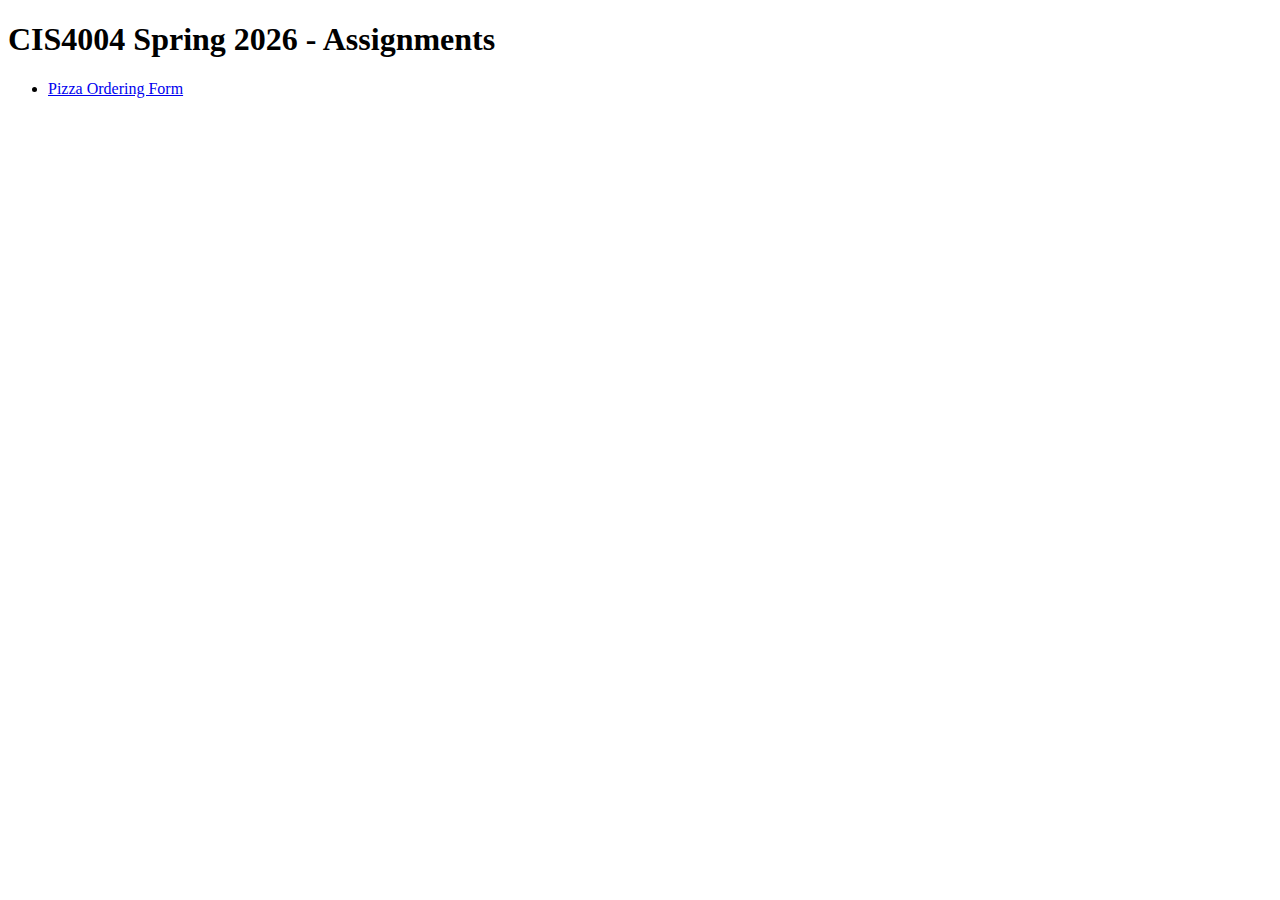
<file: index.html>
<!DOCTYPE html>
<html lang="en">
	<head>
		<title>index</title>
	</head>
<body>
<header>
	<h1>CIS4004 Spring 2026 - Assignments</h1>
	<ul>
		<li> <a href="PizzaOrderingForm.html">Pizza Ordering Form</a> </li>
	</ul>
</header>
</body>
</html>
</file>
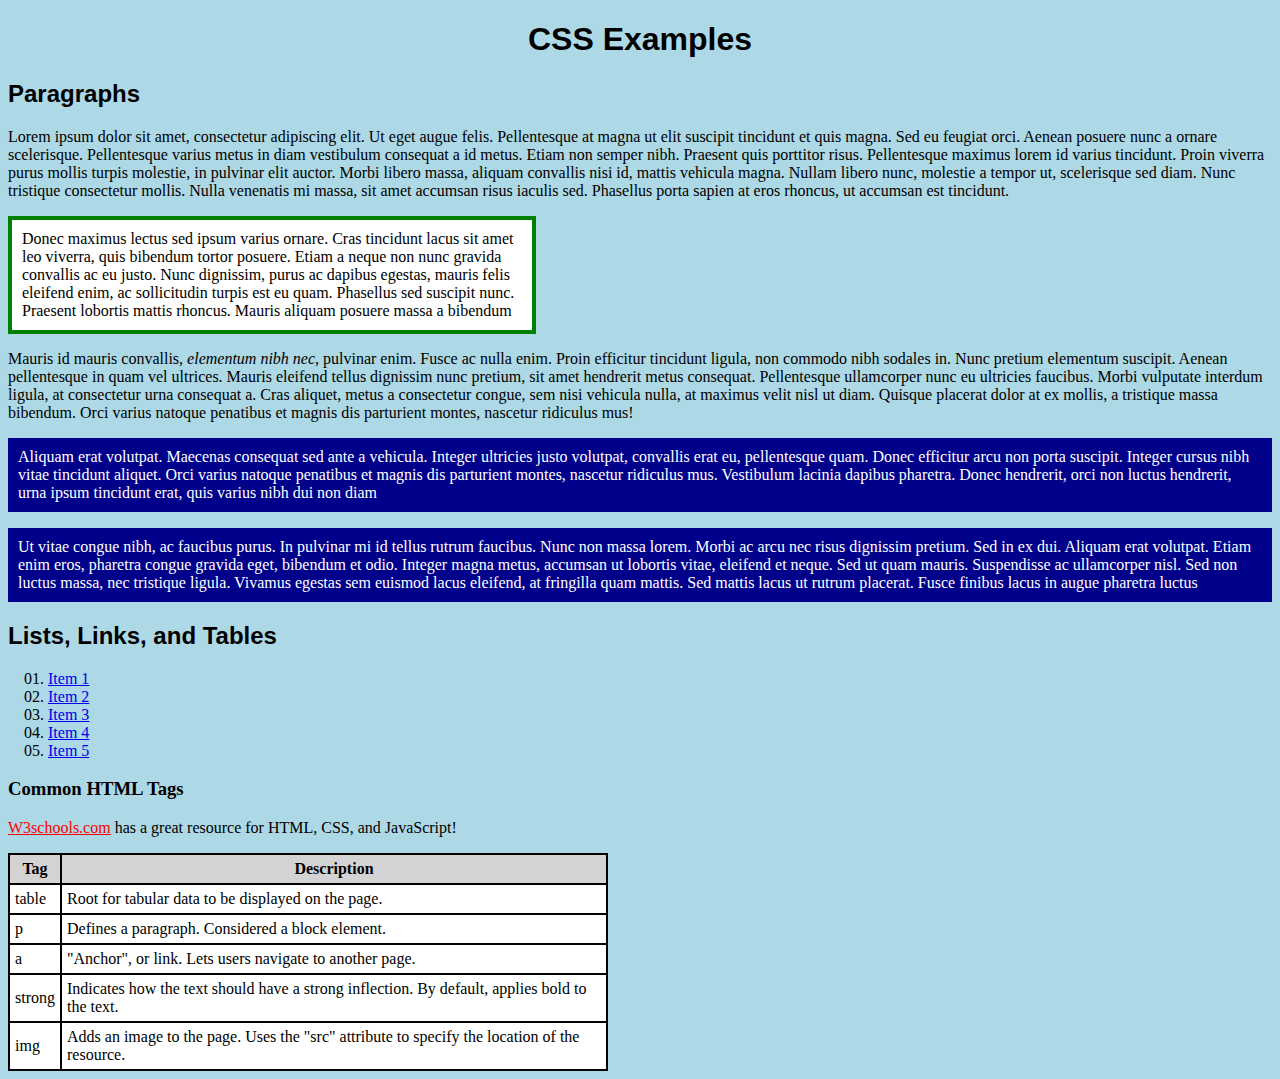
<file: 5_Jan27_notes.html>
<!DOCTYPE html>

<html lang="en">
	<head>
		<title>CSS Examples</title>
		<link rel="stylesheet" href="5_css1.css">
	</head>

	<body>
		<h1>CSS Examples</h1>
		
		<article>
		<h2>Paragraphs</h2>
			<section>
				<p>Lorem ipsum dolor sit amet, consectetur adipiscing elit. Ut eget augue felis. Pellentesque at magna ut elit suscipit tincidunt et quis magna. Sed eu feugiat orci. Aenean posuere nunc a ornare scelerisque. Pellentesque varius metus in diam vestibulum consequat a id metus. Etiam non semper nibh. Praesent quis porttitor risus. Pellentesque maximus lorem id varius tincidunt. Proin viverra purus mollis turpis molestie, in pulvinar elit auctor. Morbi libero massa, aliquam convallis nisi id, mattis vehicula magna. Nullam libero nunc, molestie a tempor ut, scelerisque sed diam. Nunc tristique consectetur mollis. Nulla venenatis mi massa, sit amet accumsan risus iaculis sed. Phasellus porta sapien at eros rhoncus, ut accumsan est tincidunt.</p>
				<p id="paragraph2">Donec maximus lectus sed ipsum varius ornare. Cras tincidunt lacus sit amet leo viverra, quis bibendum tortor posuere. Etiam a neque non nunc gravida convallis ac eu justo. Nunc dignissim, purus ac dapibus egestas, mauris felis eleifend enim, ac sollicitudin turpis est eu quam. Phasellus sed suscipit nunc. Praesent lobortis mattis rhoncus. Mauris aliquam posuere massa a bibendum</p>
			</section>
			<section>
				<p>Mauris id mauris convallis, <em>elementum nibh nec</em>, pulvinar enim. Fusce ac nulla enim. Proin efficitur tincidunt ligula, non commodo nibh sodales in. Nunc pretium elementum suscipit. Aenean pellentesque in quam vel ultrices. Mauris eleifend tellus dignissim nunc pretium, sit amet hendrerit metus consequat. Pellentesque ullamcorper nunc eu ultricies faucibus. Morbi vulputate interdum ligula, at consectetur urna consequat a. Cras aliquet, metus a consectetur congue, sem nisi vehicula nulla, at maximus velit nisl ut diam. Quisque placerat dolor at ex mollis, a tristique massa bibendum. Orci varius natoque penatibus et magnis dis parturient montes, nascetur ridiculus mus!</p>
				<p class="blue">Aliquam erat volutpat. Maecenas consequat sed ante a vehicula. Integer ultricies justo volutpat, convallis erat eu, pellentesque quam. Donec efficitur arcu non porta suscipit. Integer cursus nibh vitae tincidunt aliquet. Orci varius natoque penatibus et magnis dis parturient montes, nascetur ridiculus mus. Vestibulum lacinia dapibus pharetra. Donec hendrerit, orci non luctus hendrerit, urna ipsum tincidunt erat, quis varius nibh dui non diam</p>
				<p class="blue">Ut vitae congue nibh, ac faucibus purus. In pulvinar mi id tellus rutrum faucibus. Nunc non massa lorem. Morbi ac arcu nec risus dignissim pretium. Sed in ex dui. Aliquam erat volutpat. Etiam enim eros, pharetra congue gravida eget, bibendum et odio. Integer magna metus, accumsan ut lobortis vitae, eleifend et neque. Sed ut quam mauris. Suspendisse ac ullamcorper nisl. Sed non luctus massa, nec tristique ligula. Vivamus egestas sem euismod lacus eleifend, at fringilla quam mattis. Sed mattis lacus ut rutrum placerat. Fusce finibus lacus in augue pharetra luctus</p>
			</section>
		</article>
		
		<article>
			<h2>Lists, Links, and Tables</h2>
			<ol>
				<li><a href="#">Item 1</a></li>
				<li><a href="#">Item 2</a></li>
				<li><a href="#">Item 3</a></li>
				<li><a href="#">Item 4</a></li>
				<li><a href="#">Item 5</a></li>
			</ol>
			
			<section>
				<h3>Common HTML Tags</h3>
				
				<p><a href="http://www.w3schools.com" target="_blank">W3schools.com</a> has a great resource for HTML, CSS, and JavaScript!</p>
				
				<table>
					<tr>
						<th>Tag</th><th>Description</th>
					</tr>
					<tr>
						<td>table</td><td>Root for tabular data to be displayed on the page.</td>
					</tr>
					<tr>
						<td>p</td><td>Defines a paragraph.  Considered a block element.</td>
					</tr>
					<tr>
						<td>a</td><td>"Anchor", or link.  Lets users navigate to another page.</td>
					</tr>
					<tr>
						<td>strong</td><td>Indicates how the text should have a strong inflection.  By default, applies bold to the text.</td>
					</tr>
					<tr>
						<td>img</td><td>Adds an image to the page.  Uses the "src" attribute to specify the location of the resource.</td>
					</tr>
				</table>
			</section>
			
		</article>
	</body>
</html>
</file>
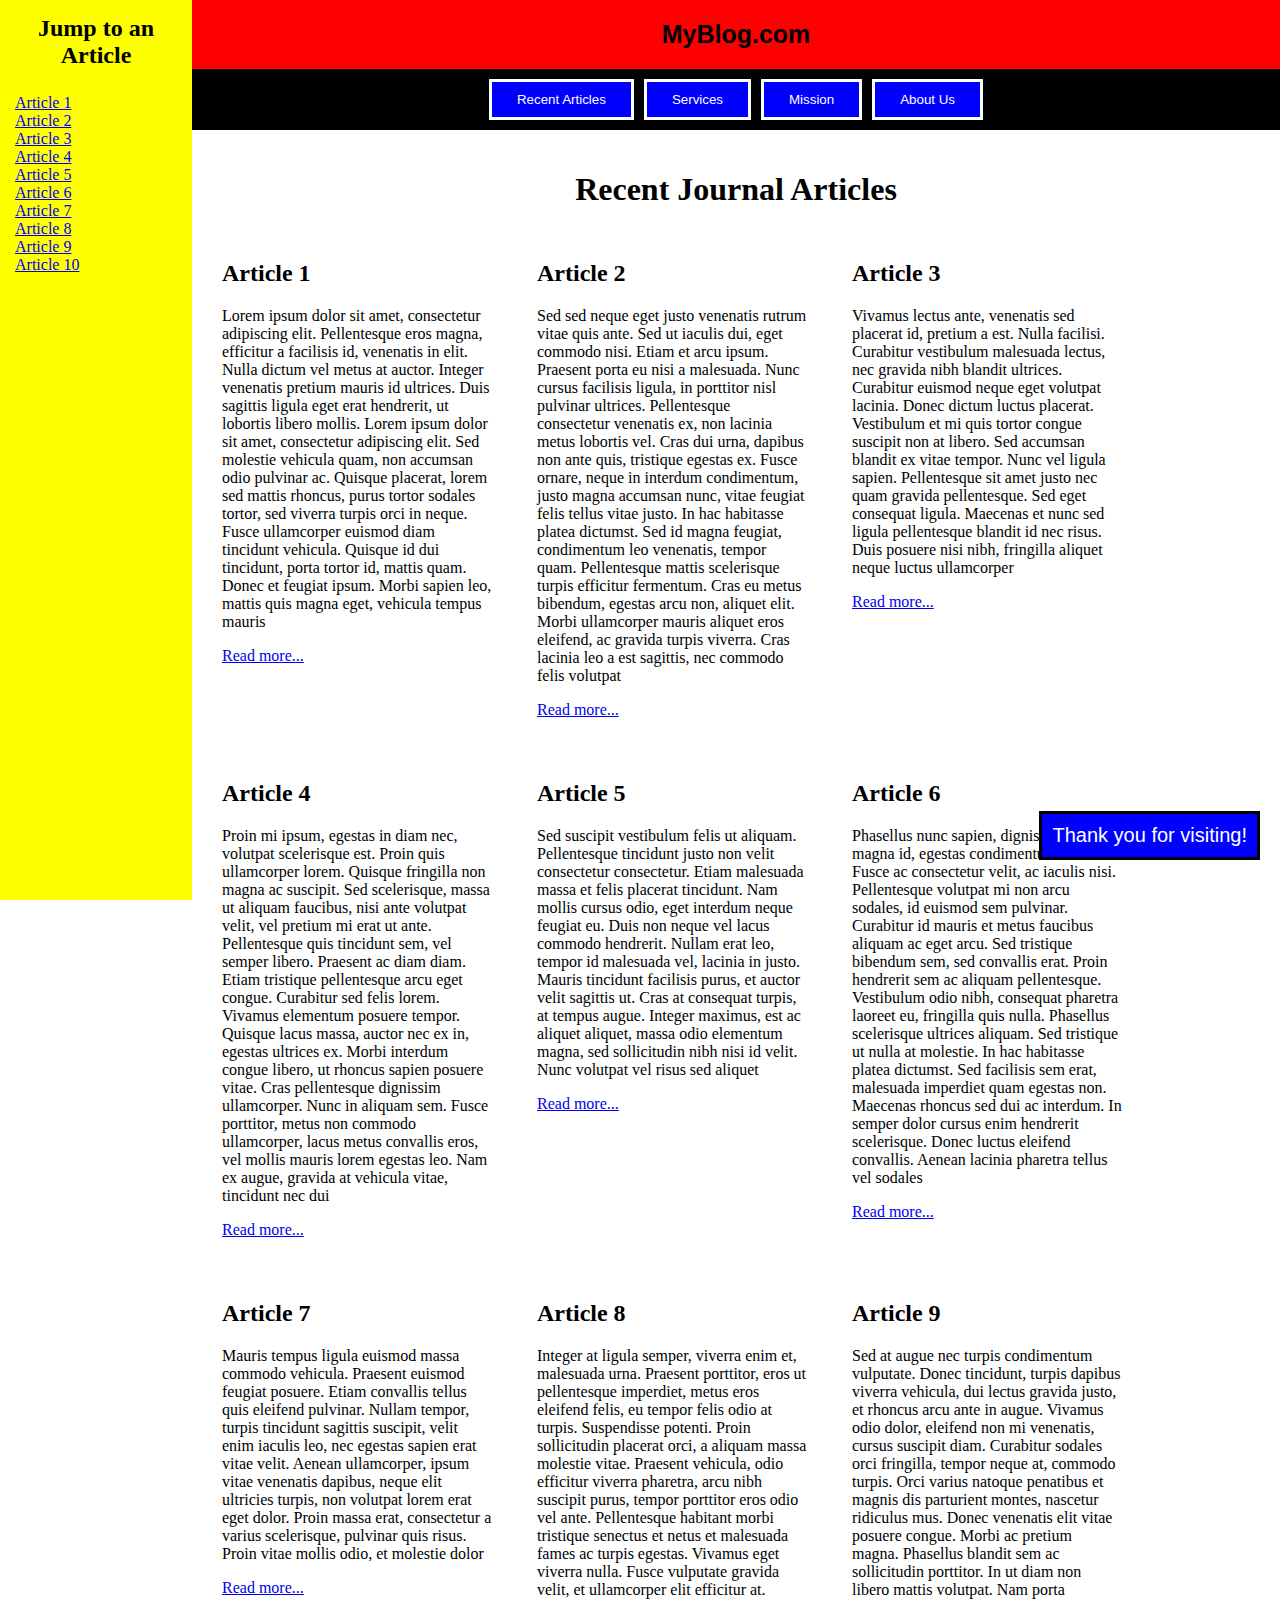
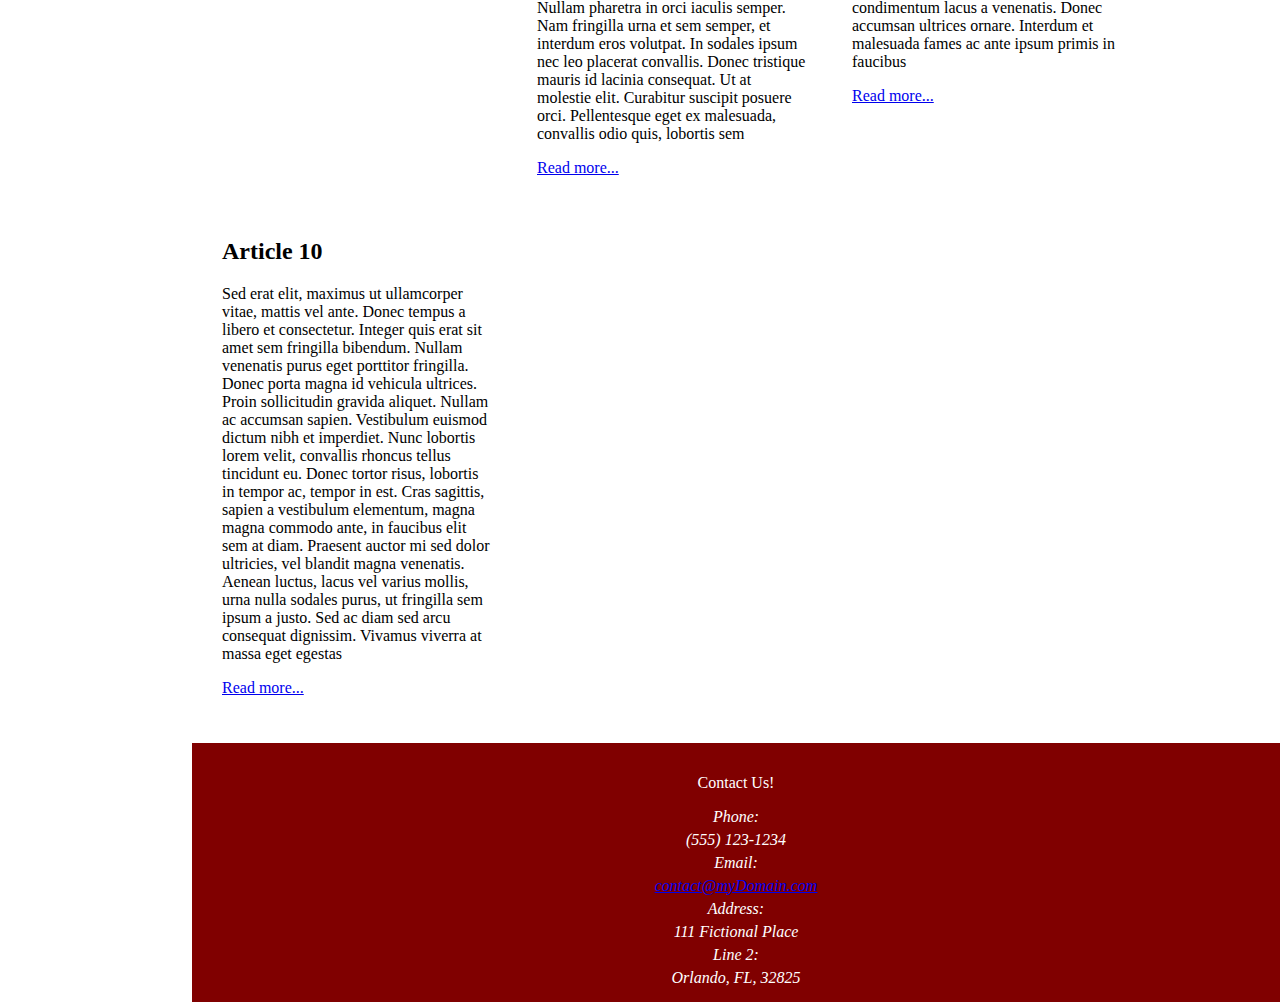
<file: html-3.html>
<!DOCTYPE html>
<html lang="en">
    <head>
        <link rel="stylesheet" href="css.css">
    </head>

    <body>
		<nav id="jumpMenu">
            <h2>Jump to an Article</h2>
            <a href="#a1">Article 1</a><br>
            <a href="#a2">Article 2</a><br>
            <a href="#a3">Article 3</a><br>
            <a href="#a4">Article 4</a><br>
            <a href="#a5">Article 5</a><br>
            <a href="#a6">Article 6</a><br>
            <a href="#a7">Article 7</a><br>
            <a href="#a8">Article 8</a><br>
            <a href="#a9">Article 9</a><br>
			<a href="#a10">Article 10</a>
        </nav>
		
        <main>		
		
			<header>
				<p>MyBlog.com</p>
				<nav>
					<button href="recent.html">Recent Articles</button>
					<button href="services.html">Services</button>
					<button href="mission.html">Mission</button>
					<button href="about.html">About Us</button>
				</nav>
			</header>
            
            <h1>Recent Journal Articles</h1>

            <div id="container">
                <article id="a1">
                    <h2>Article 1</h2>
                    <p>Lorem ipsum dolor sit amet, consectetur adipiscing elit. Pellentesque eros magna, efficitur a facilisis id, venenatis in elit. Nulla dictum vel metus at auctor. Integer venenatis pretium mauris id ultrices. Duis sagittis ligula eget erat hendrerit, ut lobortis libero mollis. Lorem ipsum dolor sit amet, consectetur adipiscing elit. Sed molestie vehicula quam, non accumsan odio pulvinar ac. Quisque placerat, lorem sed mattis rhoncus, purus tortor sodales tortor, sed viverra turpis orci in neque. Fusce ullamcorper euismod diam tincidunt vehicula. Quisque id dui tincidunt, porta tortor id, mattis quam. Donec et feugiat ipsum. Morbi sapien leo, mattis quis magna eget, vehicula tempus mauris</p>
                    <p><a href="#">Read more...</a></p>
                </article>

                <article id="a2">
                    <h2>Article 2</h2>
                    <p>Sed sed neque eget justo venenatis rutrum vitae quis ante. Sed ut iaculis dui, eget commodo nisi. Etiam et arcu ipsum. Praesent porta eu nisi a malesuada. Nunc cursus facilisis ligula, in porttitor nisl pulvinar ultrices. Pellentesque consectetur venenatis ex, non lacinia metus lobortis vel. Cras dui urna, dapibus non ante quis, tristique egestas ex. Fusce ornare, neque in interdum condimentum, justo magna accumsan nunc, vitae feugiat felis tellus vitae justo. In hac habitasse platea dictumst. Sed id magna feugiat, condimentum leo venenatis, tempor quam. Pellentesque mattis scelerisque turpis efficitur fermentum. Cras eu metus bibendum, egestas arcu non, aliquet elit. Morbi ullamcorper mauris aliquet eros eleifend, ac gravida turpis viverra. Cras lacinia leo a est sagittis, nec commodo felis volutpat</p>
                    <p><a href="#">Read more...</a></p>
                </article>

                <article id="a3">
                    <h2>Article 3</h2>
                    <p>Vivamus lectus ante, venenatis sed placerat id, pretium a est. Nulla facilisi. Curabitur vestibulum malesuada lectus, nec gravida nibh blandit ultrices. Curabitur euismod neque eget volutpat lacinia. Donec dictum luctus placerat. Vestibulum et mi quis tortor congue suscipit non at libero. Sed accumsan blandit ex vitae tempor. Nunc vel ligula sapien. Pellentesque sit amet justo nec quam gravida pellentesque. Sed eget consequat ligula. Maecenas et nunc sed ligula pellentesque blandit id nec risus. Duis posuere nisi nibh, fringilla aliquet neque luctus ullamcorper</p>
                    <p><a href="#">Read more...</a></p>
                </article>

                <article id="a4">
                    <h2>Article 4</h2>
                    <p>Proin mi ipsum, egestas in diam nec, volutpat scelerisque est. Proin quis ullamcorper lorem. Quisque fringilla non magna ac suscipit. Sed scelerisque, massa ut aliquam faucibus, nisi ante volutpat velit, vel pretium mi erat ut ante. Pellentesque quis tincidunt sem, vel semper libero. Praesent ac diam diam. Etiam tristique pellentesque arcu eget congue. Curabitur sed felis lorem. Vivamus elementum posuere tempor. Quisque lacus massa, auctor nec ex in, egestas ultrices ex. Morbi interdum congue libero, ut rhoncus sapien posuere vitae. Cras pellentesque dignissim ullamcorper. Nunc in aliquam sem. Fusce porttitor, metus non commodo ullamcorper, lacus metus convallis eros, vel mollis mauris lorem egestas leo. Nam ex augue, gravida at vehicula vitae, tincidunt nec dui</p>
                    <p><a href="#">Read more...</a></p>
                </article>

                <article id="a5">
                    <h2>Article 5</h2>
                    <p>Sed suscipit vestibulum felis ut aliquam. Pellentesque tincidunt justo non velit consectetur consectetur. Etiam malesuada massa et felis placerat tincidunt. Nam mollis cursus odio, eget interdum neque feugiat eu. Duis non neque vel lacus commodo hendrerit. Nullam erat leo, tempor id malesuada vel, lacinia in justo. Mauris tincidunt facilisis purus, et auctor velit sagittis ut. Cras at consequat turpis, at tempus augue. Integer maximus, est ac aliquet aliquet, massa odio elementum magna, sed sollicitudin nibh nisi id velit. Nunc volutpat vel risus sed aliquet</p>
                    <p><a href="#">Read more...</a></p>
                </article>

                <article id="a6">
                    <h2>Article 6</h2>
                    <p>Phasellus nunc sapien, dignissim in magna id, egestas condimentum erat. Fusce ac consectetur velit, ac iaculis nisi. Pellentesque volutpat mi non arcu sodales, id euismod sem pulvinar. Curabitur id mauris et metus faucibus aliquam ac eget arcu. Sed tristique bibendum sem, sed convallis erat. Proin hendrerit sem ac aliquam pellentesque. Vestibulum odio nibh, consequat pharetra laoreet eu, fringilla quis nulla. Phasellus scelerisque ultrices aliquam. Sed tristique ut nulla at molestie. In hac habitasse platea dictumst. Sed facilisis sem erat, malesuada imperdiet quam egestas non. Maecenas rhoncus sed dui ac interdum. In semper dolor cursus enim hendrerit scelerisque. Donec luctus eleifend convallis. Aenean lacinia pharetra tellus vel sodales</p>
                    <p><a href="#">Read more...</a></p>
                </article>

                <article id="a7">
                    <h2>Article 7</h2>
                    <p>Mauris tempus ligula euismod massa commodo vehicula. Praesent euismod feugiat posuere. Etiam convallis tellus quis eleifend pulvinar. Nullam tempor, turpis tincidunt sagittis suscipit, velit enim iaculis leo, nec egestas sapien erat vitae velit. Aenean ullamcorper, ipsum vitae venenatis dapibus, neque elit ultricies turpis, non volutpat lorem erat eget dolor. Proin massa erat, consectetur a varius scelerisque, pulvinar quis risus. Proin vitae mollis odio, et molestie dolor</p>
                    <p><a href="#">Read more...</a></p>
                </article>

                <article id="a8">
                    <h2>Article 8</h2>
                    <p>Integer at ligula semper, viverra enim et, malesuada urna. Praesent porttitor, eros ut pellentesque imperdiet, metus eros eleifend felis, eu tempor felis odio at turpis. Suspendisse potenti. Proin sollicitudin placerat orci, a aliquam massa molestie vitae. Praesent vehicula, odio efficitur viverra pharetra, arcu nibh suscipit purus, tempor porttitor eros odio vel ante. Pellentesque habitant morbi tristique senectus et netus et malesuada fames ac turpis egestas. Vivamus eget viverra nulla. Fusce vulputate gravida velit, et ullamcorper elit efficitur at. Nullam pharetra in orci iaculis semper. Nam fringilla urna et sem semper, et interdum eros volutpat. In sodales ipsum nec leo placerat convallis. Donec tristique mauris id lacinia consequat. Ut at molestie elit. Curabitur suscipit posuere orci. Pellentesque eget ex malesuada, convallis odio quis, lobortis sem</p>
                    <p><a href="#">Read more...</a></p>
                </article>

                <article id="a9">
                    <h2>Article 9</h2>
                    <p>Sed at augue nec turpis condimentum vulputate. Donec tincidunt, turpis dapibus viverra vehicula, dui lectus gravida justo, et rhoncus arcu ante in augue. Vivamus odio dolor, eleifend non mi venenatis, cursus suscipit diam. Curabitur sodales orci fringilla, tempor neque at, commodo turpis. Orci varius natoque penatibus et magnis dis parturient montes, nascetur ridiculus mus. Donec venenatis elit vitae posuere congue. Morbi ac pretium magna. Phasellus blandit sem ac sollicitudin porttitor. In ut diam non libero mattis volutpat. Nam porta condimentum lacus a venenatis. Donec accumsan ultrices ornare. Interdum et malesuada fames ac ante ipsum primis in faucibus</p>
                    <p><a href="#">Read more...</a></p>
                </article>

                <article id="a10">
                    <h2>Article 10</h2>
                    <p>Sed erat elit, maximus ut ullamcorper vitae, mattis vel ante. Donec tempus a libero et consectetur. Integer quis erat sit amet sem fringilla bibendum. Nullam venenatis purus eget porttitor fringilla. Donec porta magna id vehicula ultrices. Proin sollicitudin gravida aliquet. Nullam ac accumsan sapien. Vestibulum euismod dictum nibh et imperdiet. Nunc lobortis lorem velit, convallis rhoncus tellus tincidunt eu. Donec tortor risus, lobortis in tempor ac, tempor in est. Cras sagittis, sapien a vestibulum elementum, magna magna commodo ante, in faucibus elit sem at diam. Praesent auctor mi sed dolor ultricies, vel blandit magna venenatis. Aenean luctus, lacus vel varius mollis, urna nulla sodales purus, ut fringilla sem ipsum a justo. Sed ac diam sed arcu consequat dignissim. Vivamus viverra at massa eget egestas</p>
                    <p><a href="#">Read more...</a></p>
                </article>
            </div>
			
			<p id="thanks">Thank you for visiting!</p>

            <footer>
                <p>Contact Us!</p>
                <address>
                    <div>
                        <span>Phone:</span> <span>(555) 123-1234</span>
                        <span>Email:</span> </span><a href="#">contact@myDomain.com</a></span>
                        <span>Address:</span> <span>111 Fictional Place</span>
                        <span>Line 2:</span> <span>Orlando, FL, 32825</span>
                    </div>
                </address>
				
            </footer>
        </main>
    </body>
</html>
</file>
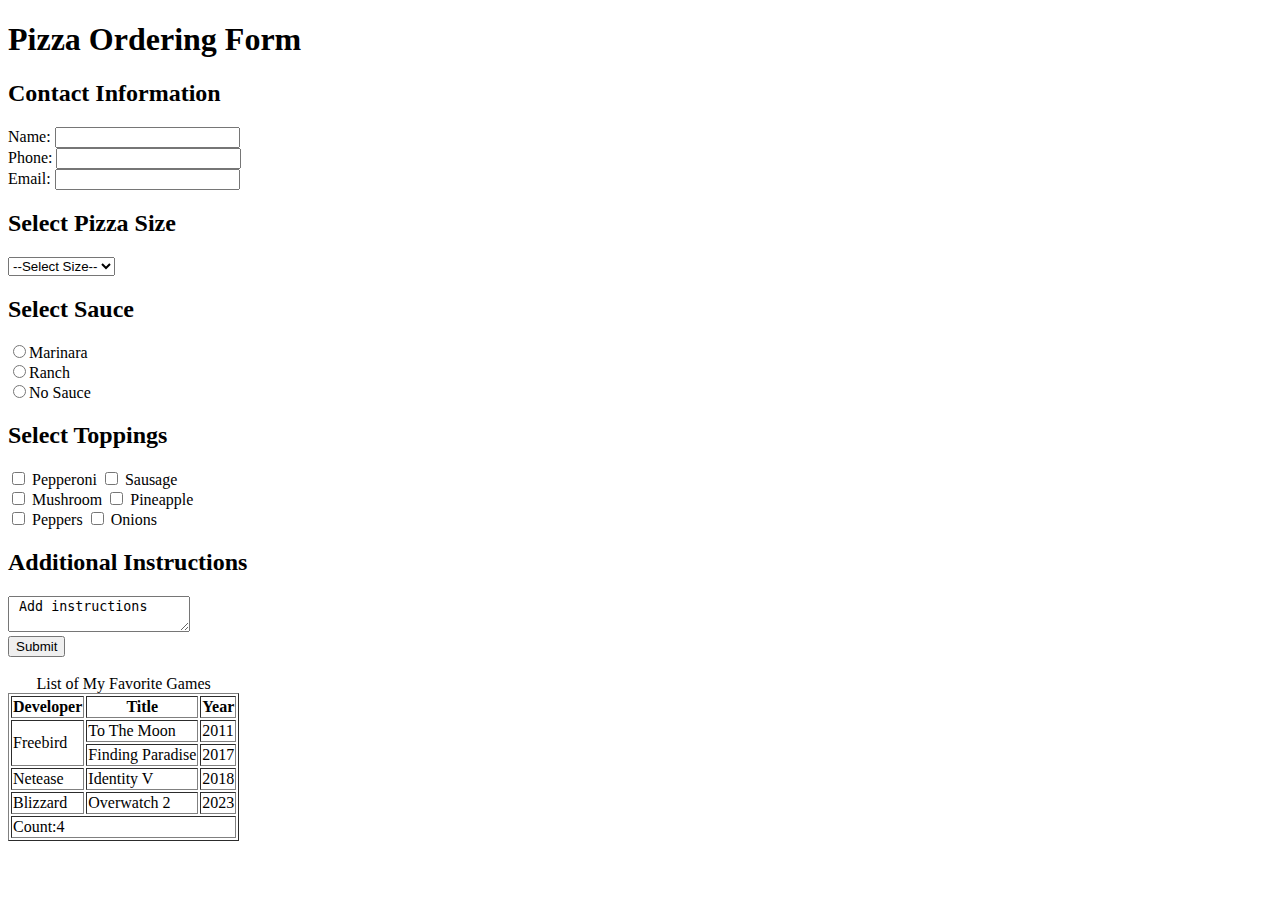
<file: PizzaOrderingForm.html>
<!DOCTYPE html>
<html lang="en">
	<head>
		<title>Pizza Ordering Form</title>
	</head>
	
	<body>
	<header>
	<h1> Pizza Ordering Form </h1>
	</header>
	
	<main>
	<form>
		<h2> Contact Information </h2>
			
		<label for="inName">Name:</label>
		<input type="text" name="inName" id="inName" required> <br>
			
		<label for="inPhone">Phone:</label>
		<input type="tel" name="inPhone" id="inPhone" required pattern="[0-9]{10}" title="Please enter 10-digits (Numbers only)."> <br>
			
		<label for="inEmail">Email:</label>
		<input type="email" name="inEmail" id="inEmail" required title="Please enter a valid email address using @ symbol."> <br>
	
		<h2> Select Pizza Size </h2>
		<select name="selectSize" id="selectSize" required title="Please select Medium, Large, or XL.">
			<option value="">--Select Size--</option>
			<option>Medium</option>
			<option>Large</option>
			<option>XLarge</option>
		</select>
	
		<h2> Select Sauce </h2>
			<input type="radio" name="selectSauce" required><label>Marinara</label> <br>
			<input type="radio" name="selectSauce"><label>Ranch</label> <br>
			<input type="radio" name="selectSauce"><label>No Sauce</label> <br>
			
		<h2> Select Toppings </h2>
			<input type="checkbox" id="pepperoni" name="toppings" value="Pepperoni">
			<label for="pepperoni">Pepperoni</label>

			<input type="checkbox" id="sausage" name="toppings" value="Sausage">
			<label for="sausage">Sausage</label> <br>

			<input type="checkbox" id="mushroom" name="toppings" value="Mushroom">
			<label for="mushroom">Mushroom</label>

			<input type="checkbox" id="pineapple" name="toppings" value="Pineapple">
			<label for="pineapple">Pineapple</label> <br>

			<input type="checkbox" id="peppers" name="toppings" value="Peppers">
			<label for="peppers">Peppers</label>

			<input type="checkbox" id="onions" name="toppings" value="Onions">
			<label for="onions">Onions</label>

		<h2> Additional Instructions </h2>
			<textarea name="addInstructions" id="addInstructions"> Add instructions</textarea> <br>
		
		<input type="submit" value="Submit"> <br>
	
	</form>
	
	<br>
	
	<table border=1>
		<caption>List of My Favorite Games</caption>
		
		<thead>
			<tr>
				<th>Developer</th>
				<th>Title</th>
				<th>Year</th>
			</tr>
		</thead>
		
		<tbody>
			<tr>
				<td rowspan="2">Freebird</td>
				<td>To The Moon</td>
				<td>2011</td>
			</tr>
			<tr>
				<td>Finding Paradise</td>
				<td>2017</td>
			</tr>
			<tr>
				<td>Netease</td>
				<td>Identity V</td>
				<td>2018</td>
			</tr>
			<tr>
				<td>Blizzard</td>
				<td>Overwatch 2</td>
				<td>2023</td>
			</tr>
		</tbody>
		
		<tfoot>
			<tr>
				<td colspan="3">Count:4</td>
			</tr>
		</tfoot>
		</table> <br>
		
	</main>
	</body>
	</html>
</file>
<file: 5_css1.css>
/*CSS Lecture 
Inline Styling 	(least recc.)
Internal Style Sheet
External Style Sheet

Inline ex: <p style ="color:red;">Here's a paragraph</p>
	1. repeats coding
	2. messy
	
Internal ex:
<head>
	<style>
        p {
			background-color: blue;
			border: 1px solid black;
        }
    </style>
</head>
	1. note it is inside head
	2. selector makes everything, ex: p, blue w a border
	
External style sheet | separate file completely
External ex:
<head>
		<title>CSS Examples</title>
		<link rel="stylesheet" href="myStyle.css">
	</head>
	
	p {
		color: green;
		background: black;
	}
	
	1. CSS Selectors
		a. p (paragraph), div --- these are just the names of Tags
		b. #intro{} <p id="intro"> --- ID of a tag
		c. .hightlight{} <p class="highlight"> === class selector to specify elements
		
	try arial, then verdana, then sans-serif (fail-case)
p { font-family: 'arial', 'verdana', sans-serif; }

	pixels or em
p { font-size: 18px }
p { font-size: .8em } --- relative styling so 80% of 18 px
p { vw }
span {
	font=weight: bold;
	font-style: italic;
	text-decoration: underline;
	}

The box model:
Content
Padding - white space between content and border
Border
Margin - separates elements using white space outside Border
*/

body {
	background-color: lightblue;
}

h1 {
	font-family: Arial;
	text-align: center;
}

h2 {
	font-family: Arial;
}

p {
	font-family: Georgia, serif;
}

article {

}

#paragraph2 {
	border: 4px solid green;
	padding: 10px;
	background-color: white;
	max-width: 500px;
}

.blue {
	padding: 10px;
	color: white;
	background-color: darkblue;
}

ol {
    list-style-type: decimal-leading-zero;
}

a[href="http://www.w3schools.com"] {
    color: red;
}

table {
	max-width: 600px;
	border-collapse: collapse;
}

th, td {
    border: 2px solid black;     
	padding: 5px;
}

th {
    background-color: lightgrey;               
}

td {
	background-color: white;
}
</file>
<file: css.css>
/*body {
	
}

#thanks {
	float: right;
	position: sticky;
	top: -100px;
	
}

#jumpMenu {
	position: fixed;
    left: 0;
    top: 0;
    bottom: 0;
    width: 200px;
    background-color: yellow;
    padding: 20px;
    overflow-y: auto;
}

header {
	font-family: Arial;
	background-color: red;
    text-align: center;
    padding: 20px;
    position: sticky;
    top: 0;
}

nav button {
	position: sticky;
	top: 0;
	padding: 5px;
	color: blue;
}

#container {
    display: flex;
    flex-flow: row wrap;
    gap: 20px;
    padding: 20px;
}

#container div {
	
}


main {
    margin-left: 250px;
}

footer {
	
}
*/

body {
	
    margin: 0;
    padding: 0;
	
}

#jumpMenu {
	
    position: fixed;
    left: 0;
    top: 0;
    bottom: 0;
    width: 15%;
    background-color: yellow;
    padding: 15px;
    overflow-y: auto;
    box-sizing: border-box;
	
}

#jumpMenu h2 {
	
    text-align: center;
    margin-top: 0;
	margin-bottom: 25px;
	
}

#thanks {
	
    position: fixed;
    bottom: 20px;
    right: 20px;
    background-color: blue;
	color: white;
	font-family: arial;
	font-size: 20px;
    padding: 10px;
    border: 3px solid black;
	
}

header {
	
    font-family: Arial;
    position: fixed;
    top: 0;
    left: 15%;
    width: 85%;
    z-index: 100;
    box-sizing: border-box;
	
}

header p {
	
    background-color: red;
    font-size: 25px;
    font-weight: bold;
    margin: 0;
    padding: 20px;
    text-align: center;
	
}

header nav {
	
    background-color: black;
    display: flex;
    justify-content: center;
    gap: 10px;
    flex-wrap: wrap;
    padding: 10px;
	
}

header nav button {
	
    padding: 10px 25px;
    color: white;
    background-color: blue;
    border: 3px solid white;
    cursor: pointer;
	
}

main {
	
    margin-left: 15%;
    padding-top: 150px;
	
}

main > h1 {
	
    text-align: center;
    padding: 0 20px;
	
}

#container {
	
    display: flex;
    flex-flow: row wrap;
    gap: 15px;
    padding: 15px;
    justify-content: flex-start;
	
}

#container article {
	
    width: 300px;
    padding: 15px;
    box-sizing: border-box;
	
}

#container article h2 {
	
    margin-top: 0;
	
}

footer {
	
    background-color: maroon;
    padding: 15px;
    text-align: center;
	color: white;
	
}

footer address div {
	
    display: flex;
    flex-direction: column;
    gap: 5px;
	
}
</file>
